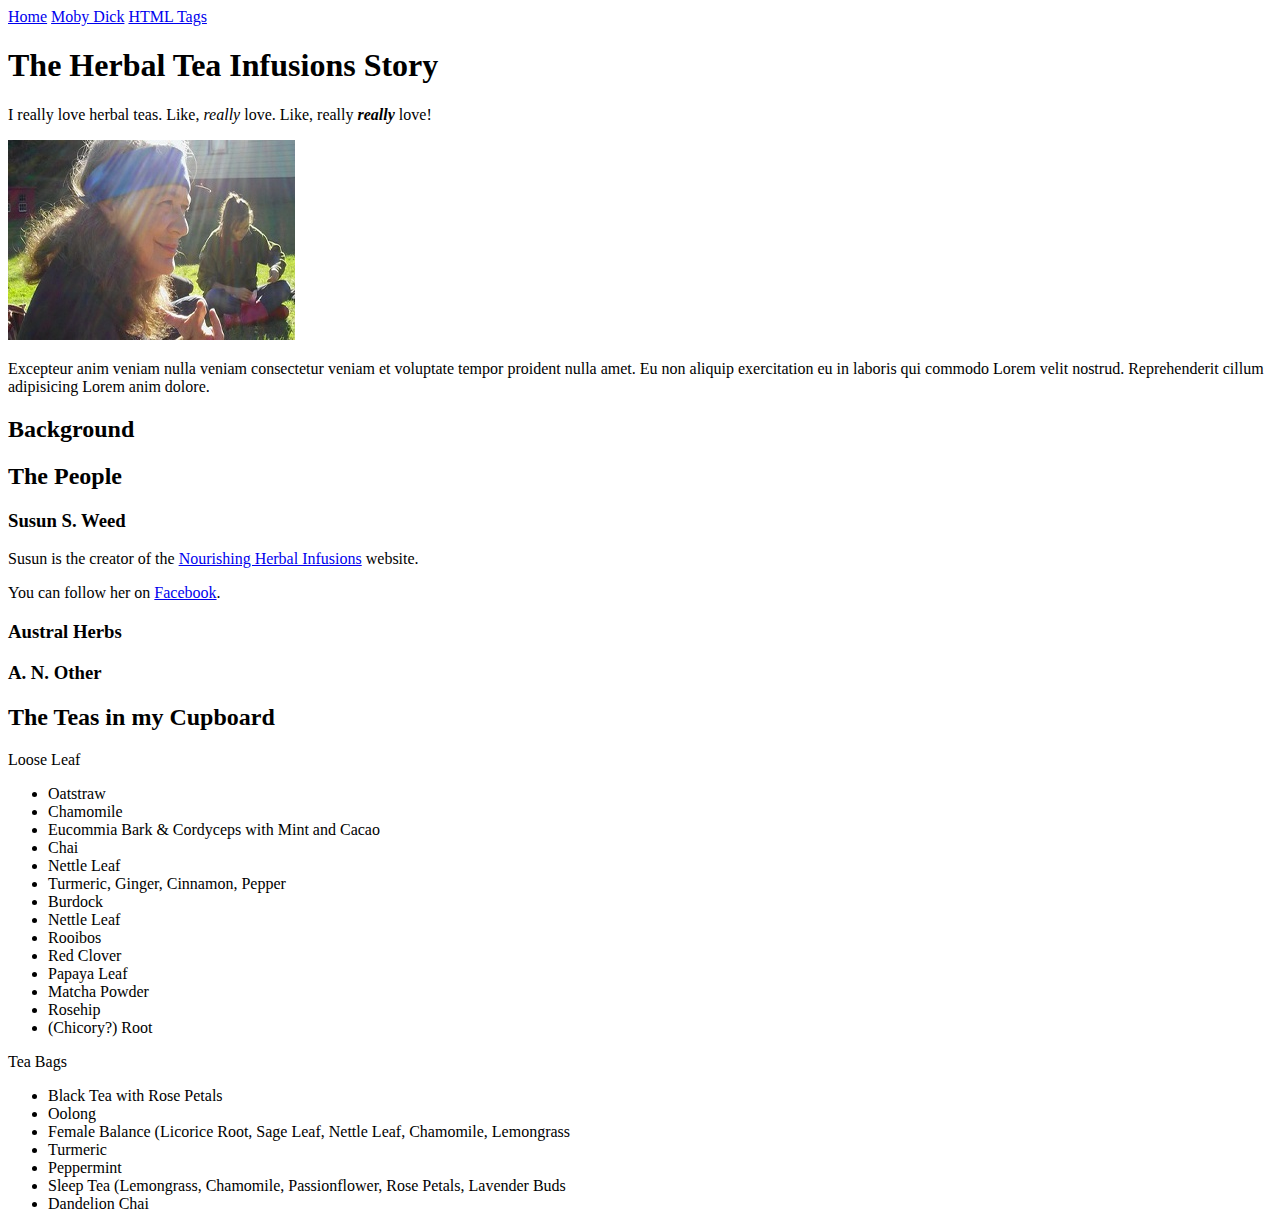
<file: index.html>
<!DOCTYPE html>
<html>
    <head>
        <title>Herbal Tea Infusions</title>
        <meta charset="utf8">
    </head>
    <body>
        <div>
            <a href="index.html">Home</a>
            <a href="moby_dick.html">Moby Dick</a>
            <a href="tags.html">HTML Tags</a>
        </div>
        <h1>The Herbal Tea Infusions Story</h1>
            <p>I really love herbal teas. Like, <em>really</em> love. Like, really <strong><em>really</em></strong> love!</p>
            <a href="http://nourishingherbalinfusions.com/" target="_blank" rel="noopener"><img src="images/susunweed.jpg" alt="Image of Susun Weed"></a>
            <p>Excepteur anim veniam nulla veniam consectetur veniam et voluptate tempor proident nulla amet. Eu non aliquip exercitation eu in laboris qui commodo Lorem velit nostrud. Reprehenderit cillum adipisicing Lorem anim dolore.</p>
        <h2>Background</h2>
    
        <h2>The People</h2>
    
        <h3>Susun S. Weed</h3>
            <p>    
                Susun is the creator of the <a href="http://nourishingherbalinfusions.com/" target="_blank" rel="noopener">
                Nourishing Herbal Infusions</a> website.
              </p>
              <p>
                  You can follow her on <a href="http://www.facebook.com/pages/Susun-Weed/195025159197" target="_blank" rel="noopener">Facebook</a>.
              </p>
        <h3>Austral Herbs</h3>
    
        <h3>A. N. Other</h3>

        <h2 id="founders">The Teas in my Cupboard</h2>
            <p>Loose Leaf
                <ul>
                    <li>Oatstraw</li>
                    <li>Chamomile</li>
                    <li>Eucommia Bark & Cordyceps with Mint and Cacao</li>
                    <li>Chai</li>
                    <li>Nettle Leaf</li>
                    <li>Turmeric, Ginger, Cinnamon, Pepper</li>
                    <li>Burdock</li>
                    <li>Nettle Leaf</li>
                    <li>Rooibos</li>
                    <li>Red Clover</li>
                    <li>Papaya Leaf</li>
                    <li>Matcha Powder</li>
                    <li>Rosehip</li>
                    <li>(Chicory?) Root</li>
                </ul>
            </p>
            <p>
                Tea Bags
                    <ul>
                        <li>Black Tea with Rose Petals</li>
                        <li>Oolong</li>
                        <li>Female Balance (Licorice Root, Sage Leaf, Nettle Leaf, Chamomile, Lemongrass</li>
                        <li>Turmeric</li>
                        <li>Peppermint</li>
                        <li>Sleep Tea (Lemongrass, Chamomile, Passionflower, Rose Petals, Lavender Buds</li>
                        <li>Dandelion Chai</li>

                    </ul>
            </p>
    </body>
</html>
</file>
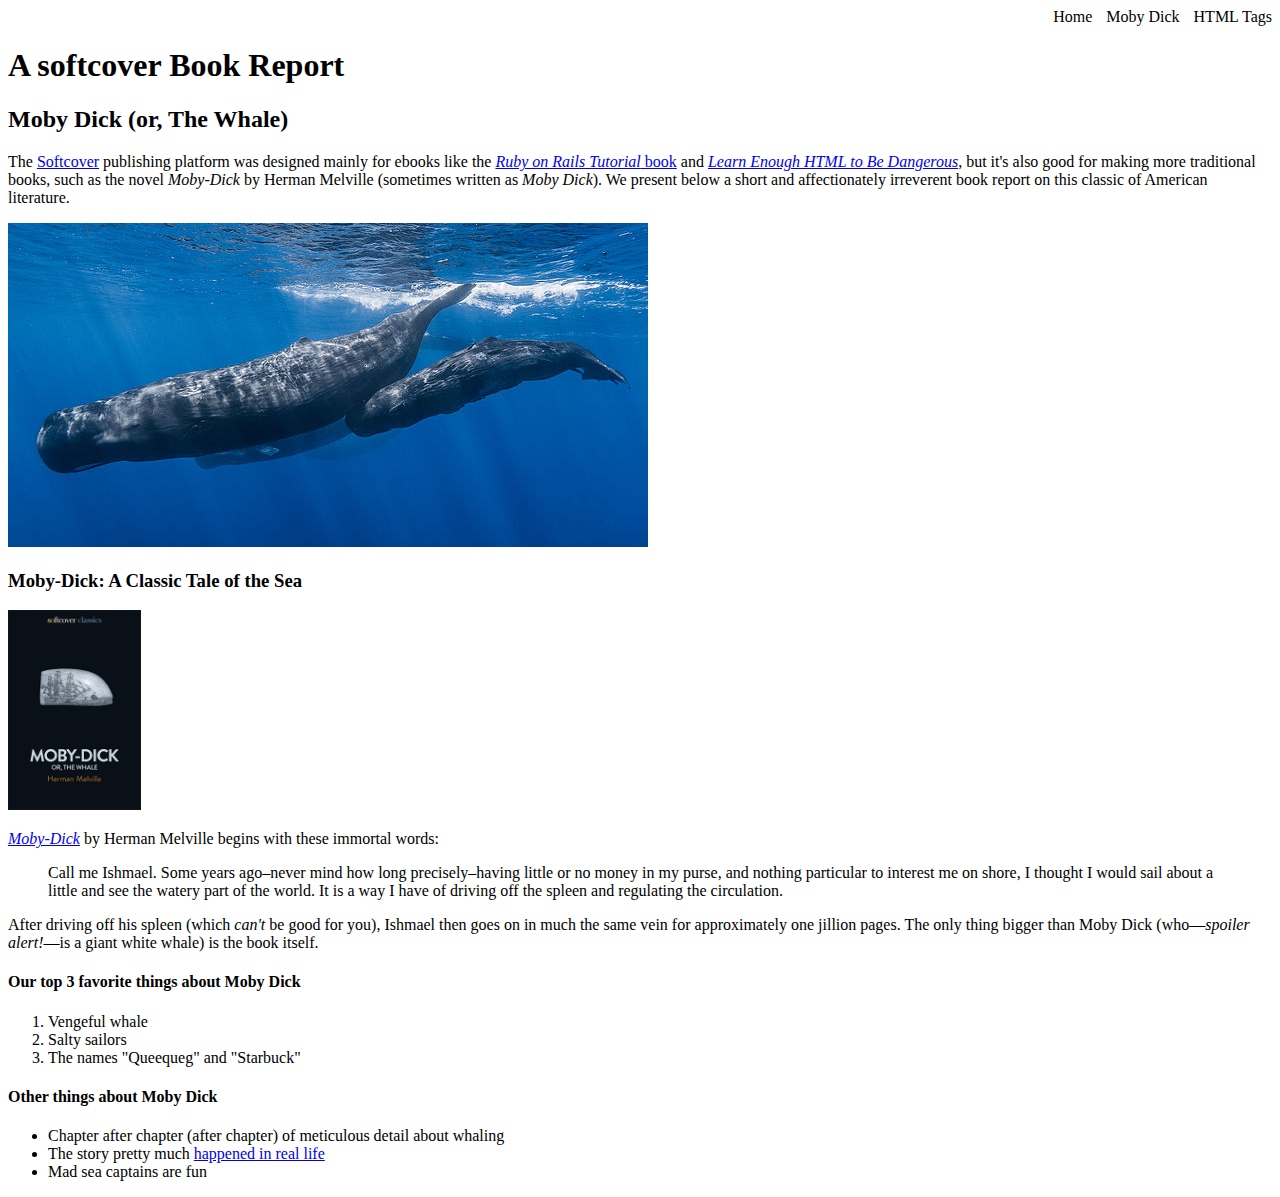
<file: moby_dick.html>
<!DOCTYPE html>
<html lang="en">
<head>
    <title>Document</title>
    <meta charset="UTF-8">
    <meta name="viewport" content="width=device-width, initial-scale=1.0">
    <link rel="stylesheet" href="css/main.css">
</head>
<body>
    <div id="main-nav" class="nav-menu">
        <a href="index.html" class="nav-spacing">Home</a>
        <a href="moby_dick.html" class="nav-spacing">Moby Dick</a>
        <a href="tags.html" class="nav-spacing">HTML Tags</a>
    </div>
    <header class="report-header">
        <h1>A softcover Book Report</h1>
        <h2>Moby Dick (or, The Whale)</h2>
    </header>

    <div>
        <p>The <a href="https://www.softcover.io/">Softcover</a> publishing platform  was designed mainly for ebooks like the <a href="https://railstutorial.org/book"><em>Ruby on Rails Tutorial</em> book</a> and <a href="https://learnenough.com/html"><em>Learn Enough HTML to Be Dangerous</em></a>, but it's also good for making more traditional books, such as the novel <em>Moby-Dick</em> by Herman Melville (sometimes written as <em>Moby Dick</em>). We present below a short and affectionately irreverent book report on this classic of American literature.
        </p>
    </div>
    
    <a href="https://commons.wikimedia.org/wiki/File:Sperm_whale_pod.jpg" target="_blank" rel="nooopener">
        <img src="images/sperm_whales.jpg" alt="sperm whales" class="centered-image">
    </a>

    <div class="report-body">
        <h3>Moby-Dick: A Classic Tale of the Sea</h3>

        <a href="https://www.softcover.io/read/6070fb03/moby-dick" target="_blank" rel="noopener">
            <img src="images/moby_dick.png" alt="Moby Dick" class="book-image" height="200px">
        </a>
        <p>
            <a href="https://www.softcover.io/read/6070fb03/moby-dick" target="_blank" rel="noopener">
                <em>Moby-Dick</em></a>
            by Herman Melville begins with these immortal words:
        </p>
        <blockquote class="quote-styling">
            <p>
                <span class="emphasis-sentence">Call me Ishmael.</span> Some years ago–never mind how long precisely–having little or no money in my purse, and nothing particular to interest me on shore, I thought I would sail about a little and see the watery part of the world. It is a way I have of driving off the spleen and regulating the circulation.
            </p>
        </blockquote>
        <p>
            After driving off his spleen (which <em>can't</em> be good for you), Ishmael then goes on in much the same vein for approximately one jillion pages. The only thing bigger than Moby Dick (who—<em>spoiler alert!</em>—is a giant white whale) is the book itself.
          </p>
        <h4 id="fave">Our top 3 favorite things about Moby Dick</h4>
             <ol>
              <li>Vengeful whale</li>
              <li>Salty sailors</li>
              <li>The names "Queequeg" and "Starbuck"</li>
            </ol>
        <h4>Other things about Moby Dick</h4>

            <ul>
              <li>
                Chapter after chapter (after chapter) of meticulous detail about whaling
              </li>
              <li>The story pretty much <a href="https://en.wikipedia.org/wiki/Essex_(whaleship)"
                   target="_blank" rel="noopener">happened in real life</a></li><li>Mad sea captains are fun</li>
            </ul>
    </div>
</body>
</html>
</file>
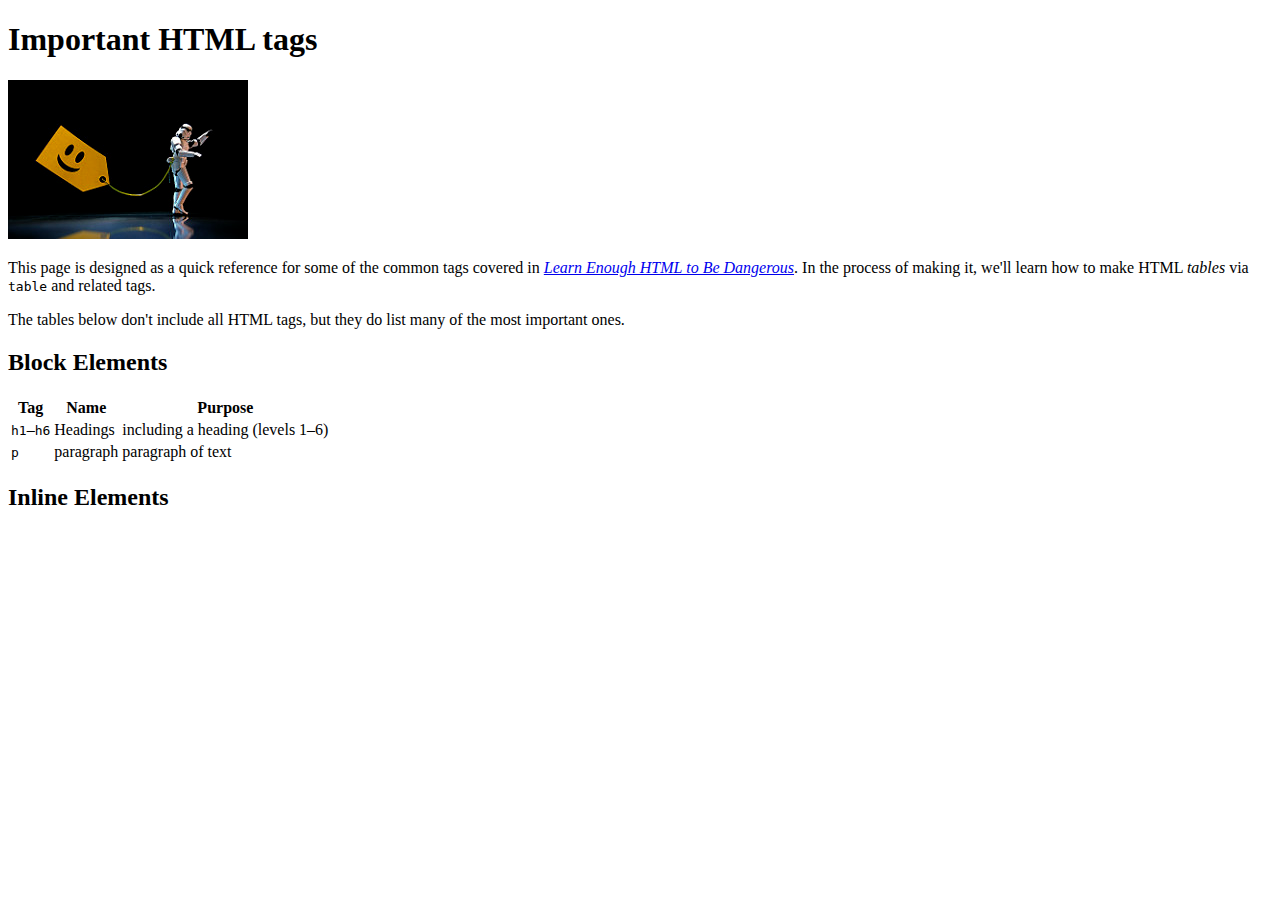
<file: tags.html>
<!DOCTYPE html>
<html lang="en">
<head>
    <meta charset="UTF-8">
    <meta name="viewport" content="width=device-width, initial-scale=1.0">
    <title>Document</title>
</head>
<body>
    
    <h1>Important HTML tags</h1>

    <img src="images/storm_trooper_tagged.jpg" alt="Tagged Storm Trooper">
    <p>
        This page is designed as a quick reference for some of the common tags
        covered in <a href="https://learnenough.com/html"><em>Learn
        Enough HTML to Be Dangerous</em></a>. In the process of making it, we'll
        learn how to make HTML <em>tables</em> via <code>table</code> and
        related tags.
      </p>
  
      <p>
        The tables below don't include all HTML tags, but they do list many of
        the most important ones.
      </p>
      <h2>Block Elements</h2>
      <table>
          <tr>
              <th>Tag</th>
              <th>Name</th>
              <th>Purpose</th>
          </tr>
          <tr>
              <td><code>h1</code>&ndash;<code>h6</code></td>
              <td>Headings</td>
              <td>including a heading (levels 1&ndash;6)</td>
          </tr>
          <tr>
              <td><code>p</code></td>
              <td>paragraph</td>
              <td>paragraph of text</td>
          </tr>
      </table>
      <h2>Inline Elements</h2>
</body>
</html>
</file>
<file: css/main.css>
.nav-spacing {
    margin: 0 0 0 10px; 
    text-decoration: none; 
    color: black;
}
.nav-menu {
    text-align: right;
}
</file>
